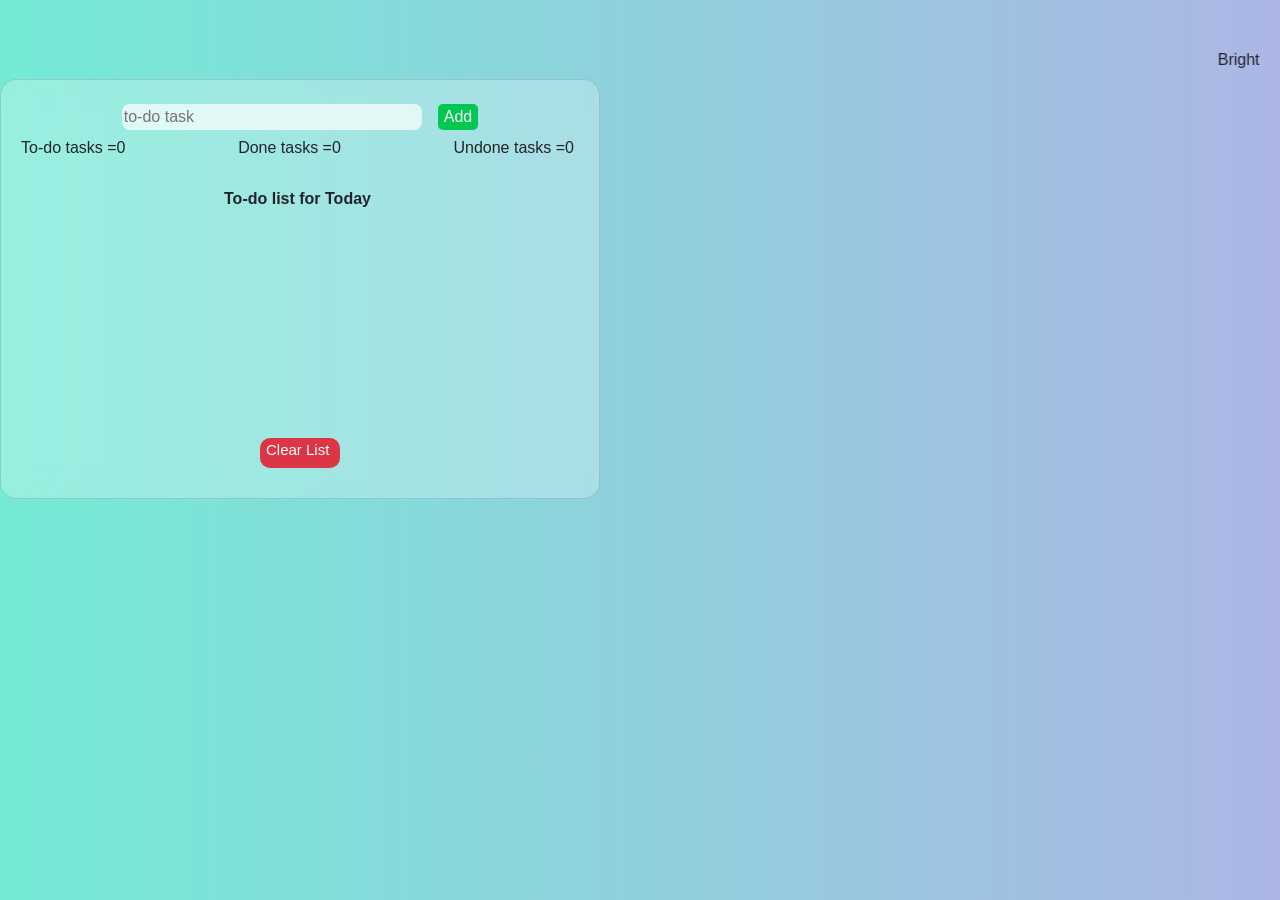
<file: index.html>
<!DOCTYPE html>
<html lang="en">
<head>
    <meta charset="UTF-8">
    <meta name="viewport" content="width=device-width, initial-scale=1.0">
    <title>Simple To-Do List App | Organize Your Day</title>
    <meta name="description" content="A simple and easy-to-use To-Do List app to help you stay organized, track completed tasks, and manage your daily activities.">
    <meta name="keywords" content="to-do list, task manager, productivity app, daily planner, organize tasks, checklist">
    <meta name="author" content="Your Name">
    
    <meta name="author" content="Adeyi-Samuel Edwin">

    <meta property="og:title" content="Simple To-Do List App">
    <meta property="og:description" content="Organize your day with this simple To-Do List app. Add, edit, complete, and track your tasks easily.">
    <meta property="og:type" content="website">
    <meta property="og:url" content="https://eadwyne02.github.io/Todo-list">
    <meta property="og:image" content="https://eadwyne02.github.io/Todo-list/todo.jpg">

    <meta name="twitter:card" content="summary_large_image">
    <meta name="twitter:title" content="Simple To-Do List App">
    <meta name="twitter:description" content="Organize your day with this simple To-Do List app. Stay productive and manage your tasks with ease.">
    <meta name="twitter:image" content="https://eadwyne02.github.io/Todo-list/todo.jpg">

    <link rel="stylesheet" href="bootstrap.css">
    <link rel="stylesheet" href="fontawesome/css/all.css">
    <link rel="stylesheet" href="todo.css">
    <link rel="canonical" href="https://eadwyne02.github.io/Todo-list">
    <link rel="icon" href="todo.jpg" type="image/png">
    <script async src="https://www.googletagmanager.com/gtag/js?id=G-XXXXXXXXXX"></script>
    <script>
        
    window.dataLayer = window.dataLayer || [];
    function gtag(){dataLayer.push(arguments);}
    gtag('js', new Date());
    gtag('config', 'G-L9D4MY6Y2Y');
    </script>
    <script type="application/ld+json">
        {
        "@context": "https://schema.org",
        "@type": "WebApplication",
        "name": "Simple To-Do List App",
        "url": "https://eadwyne02.github.io/Todo-list",
        "description": "A simple and easy-to-use To-Do List app to help you stay organized and productive.",
        "applicationCategory": "Productivity",
        "operatingSystem": "All",
        "author": {
        "@type": "Person",
        "name": "Edwin Adeyi-Samuel"
        },
        "image": "https://eadwyne02.github.io/Todo-list/todo.jpg"
        }
</script>
</head>
<body>
    <div class="body">
        <marquee behavior="scroll" direction="left" scrollamount = "4" class="mr-3 ml-3 mt-5" id="myMarquee" aria-label="Daily motivation">Bright and Beautiful day!! Organize your day with a To-do list</marquee>
    <div class="card">
        <div class="action mt-4">
            <input type="text" placeholder="to-do task" id="entertask" class="mr-3" aria-label="Enter a new task">
            <button id="add-btn">Add</button>
        </div>
        <h6 id="inputerror"></h6>
        <div class="task todo-list">
            <div class="info">
                <div class="undone">
                    <h6>To-do tasks = <h6 id="numTask">0</h6></h6>
                </div>
                <div class="undone done">
                    <h6>Done tasks = <h6 id="comTask">0</h6> </h6>
                </div>
                <div class="undone">
                    <h6>Undone tasks = <h6 id="uncomTask">0</h6></h6>
                </div>
            </div>
            <h6 class="mt-4"><strong>To-do list for Today</strong></h6>
            <ul id="task-list" aria-live="polite">
            </ul>
        </div>
        <div id="del"></div>
        <button id="clearList">Clear List</button>
    </div>
    </div>
<script src="todo.js"></script>
</body>
</html>
</file>
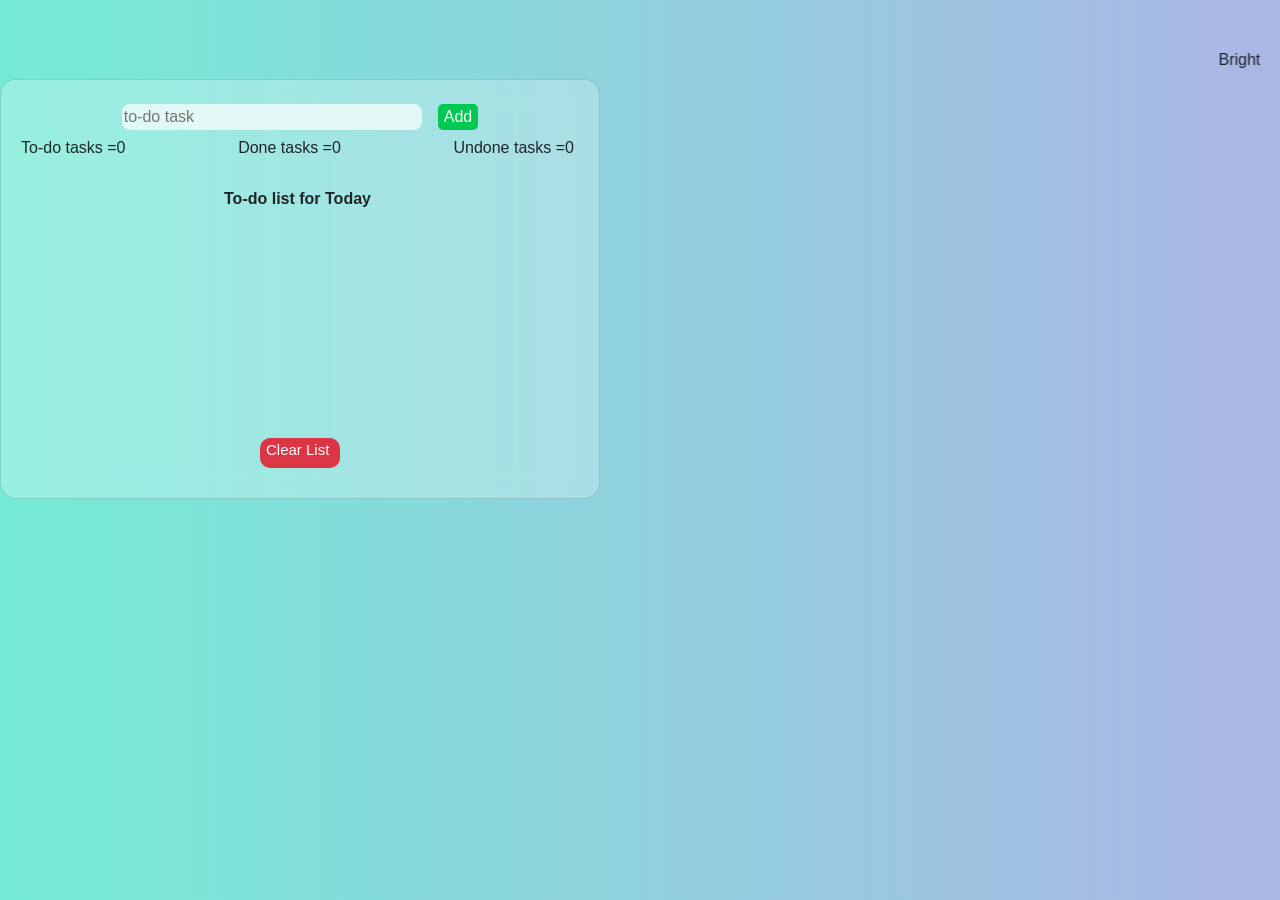
<file: todo.html>
<!DOCTYPE html>
<html lang="en">
<head>
    <meta charset="UTF-8">
    <meta name="viewport" content="width=device-width, initial-scale=1.0">
    <title>Simple To-Do List App | Organize Your Day</title>
    <meta name="description" content="A simple and easy-to-use To-Do List app to help you stay organized, track completed tasks, and manage your daily activities.">
    <meta name="keywords" content="to-do list, task manager, productivity app, daily planner, organize tasks, checklist">
    <meta name="author" content="Your Name">
    
    <meta name="author" content="Adeyi-Samuel Edwin">

    <meta property="og:title" content="Simple To-Do List App">
    <meta property="og:description" content="Organize your day with this simple To-Do List app. Add, edit, complete, and track your tasks easily.">
    <meta property="og:type" content="website">
    <meta property="og:url" content="https://eadwyne02.github.io/Todo-list">
    <meta property="og:image" content="https://eadwyne02.github.io/Todo-list/todo.jpg">

    <meta name="twitter:card" content="summary_large_image">
    <meta name="twitter:title" content="Simple To-Do List App">
    <meta name="twitter:description" content="Organize your day with this simple To-Do List app. Stay productive and manage your tasks with ease.">
    <meta name="twitter:image" content="https://eadwyne02.github.io/Todo-list/todo.jpg">

    <link rel="stylesheet" href="bootstrap.css">
    <link rel="stylesheet" href="fontawesome/css/all.css">
    <link rel="stylesheet" href="todo.css">
    <link rel="canonical" href="https://eadwyne02.github.io/Todo-list">
    <link rel="icon" href="todo.jpg" type="image/png">

    <script type="application/ld+json">
        {
        "@context": "https://schema.org",
        "@type": "WebApplication",
        "name": "Simple To-Do List App",
        "url": "https://eadwyne02.github.io/Todo-list",
        "description": "A simple and easy-to-use To-Do List app to help you stay organized and productive.",
        "applicationCategory": "Productivity",
        "operatingSystem": "All",
        "author": {
        "@type": "Person",
        "name": "Edwin Adeyi-Samuel"
        },
        "image": "https://eadwyne02.github.io/Todo-list/todo.jpg"
        }
</script>
</head>
<body>
    <div class="body">
        <marquee behavior="scroll" direction="left" scrollamount = "4" class="mr-3 ml-3 mt-5" id="myMarquee" aria-label="Daily motivation">Bright and Beautiful day!! Organize your day with a To-do list</marquee>
    <div class="card">
        <div class="action mt-4">
            <input type="text" placeholder="to-do task" id="entertask" class="mr-3" aria-label="Enter a new task">
            <button id="add-btn">Add</button>
        </div>
        <h6 id="inputerror"></h6>
        <div class="task todo-list">
            <div class="info">
                <div class="undone">
                    <h6>To-do tasks = <h6 id="numTask">0</h6></h6>
                </div>
                <div class="undone done">
                    <h6>Done tasks = <h6 id="comTask">0</h6> </h6>
                </div>
                <div class="undone">
                    <h6>Undone tasks = <h6 id="uncomTask">0</h6></h6>
                </div>
            </div>
            <h6 class="mt-4"><strong>To-do list for Today</strong></h6>
            <ul id="task-list" aria-live="polite">
            </ul>
        </div>
        <div id="del"></div>
        <button id="clearList">Clear List</button>
    </div>
    </div>
<script src="todo.js"></script>
</body>
</html>
</file>
<file: todo.css>
html, body {
  height: 100%;
  margin: 0;
  padding: 0;
  background: linear-gradient( to right, #74ebd5, #acb6e5);
}
body {
  min-height: 100vh;  
  display: flex;   
  flex-direction: column;
}
.card{
    display: flex;
    justify-self: center;
    width: 600px;
    height: 420px;
    background: rgba(255, 255, 255, 0.25);
    backdrop-filter: blur(12px);
    border-radius: 16px;
}
.action{
    display: flex;
    justify-content: center;
}
#entertask{
    background: rgba(255, 255, 255, 0.7);
    color: #333;
    border: none;
    border-radius: 8px;
    width: 300px;
}
#add-btn{
    background-color: #00c851;
    color: white;
    border: none;
    border-radius: 5px;
    transition: background 0.3s ease, transform 0.2s ease;
}
#add-btn:hover{
    box-shadow: 0 0 12px rgba(0, 200, 81, 0.6);
    transform: translateY(-1px);

}
.task h6{
    display: flex;
    justify-content: center;
}
.inner-error{
    font-size: 10px;
        color:red;
        display:flex;
        justify-content:center;
        margin-top:5px;
}
.done-btn{
    background-color:#00c851 ;
    color: white;
    height: 30px;
    width: 30px;
    font-size: 15px;
}
.edit-btn{
    font-size: 15px;
    color: white;
    height: 30px;
    width: 50px;
    background-color: #007bff;
}
.del-btn{
    font-size: 15px;
    color: white;
    height: 30px;
    width: 30px;
    background-color: #dc3545
}

.action-btn{
    display: grid;
    grid-template-columns: 2fr 1fr;
    margin-bottom: 20px;
}
#task-list li{
  align-items: center;
 
}
#task-list button {
  margin-left: 10px;
  color: white;
  border: none;
  padding: 4px 8px;
  border-radius: 4px;
  cursor: pointer;
}
.cut{
    max-width: 200px;
}
.another-div{
    display: flex;
    align-items: center;
}
#task-list li::first-letter{
    text-transform: uppercase;
}
.todo-list {
  max-height: 300px;
  flex: 1;
  overflow-y: auto;
  padding-right: 5px;
}
#clearList{
    display: flex;
    /* justify-content: baseline; */
    align-self: center;
    width: 80px;
    background-color: #dc3545;
    font-size: 15px;
    color: white;
    height: 30px;
    border: 0;
    border-radius: 10px;
    cursor: pointer;
}

.overlay {
 position: fixed;
  top: 0;
  left: 0;
  width: 100%;
  height: 100%;
  background: rgba(0,0,0,0.2);
  z-index: 1000;
}
.confirm {
  position: absolute;
  background: rgba(255, 255, 255, 0.75);
  padding: 15px 20px;
  border-radius: 10px;
  box-shadow: 0 4px 10px rgba(0,0,0,0.3);
  text-align: center;
  z-index: 1001; 
}
.cancel{
    margin-right: 20px;
    border: 0;
    background: rgba(200, 200, 200, 0.25);
}
.cancel:hover{
    box-shadow: 0 0 12px rgba(0, 200, 81, 0.6);
    transform: translateY(-1px);
}
.yes{
    margin-left: 10px;
    border: 0;
    background: rgba(200, 200, 200, 0.25);
}
.yes:hover{
    box-shadow: 0 0 12px rgba(0, 200, 81, 0.6);
    transform: translateY(-1px);
}
.info{
    display: flex;
    justify-content: space-between;
    margin-left: 20px;
    margin-right: 20px;
}
.undone{
    display: flex;
}
@media (min-width:376px) and (max-width:767px){
    .card{
        width: 390px;
        height: 600px;
    }
    .todo-list {
        max-height: 480px;
    }
    .del-btn{
        margin-right: 10px;
    }
    .undone h6{
        font-size: 12px;
    }
}
@media (min-width:300px) and (max-width:375px){
    .card{
        width: 330px;
        height: 520px;
    }
    .del-btn{
        margin-right: 10px;
    }
    .undone h6{
        font-size: 10px;
    }
    #entertask{
        margin-left: 5px;
    }
    #add-btn{
        margin-right: 5px;
    }
    .todo-list {
        max-height: 420px;
    }
    .edit-input{
        width: 120px;
    }
}
@media (min-width:768px) and (max-width:1000px){
    .card{
        width: 700px;
        height: 750px;
    }
   .todo-list {
        max-height: 630px;
    } 
    #entertask{
        margin-left: 5px;
    }
    #add-btn{
        margin-right: 5px;
    }
}
</file>
